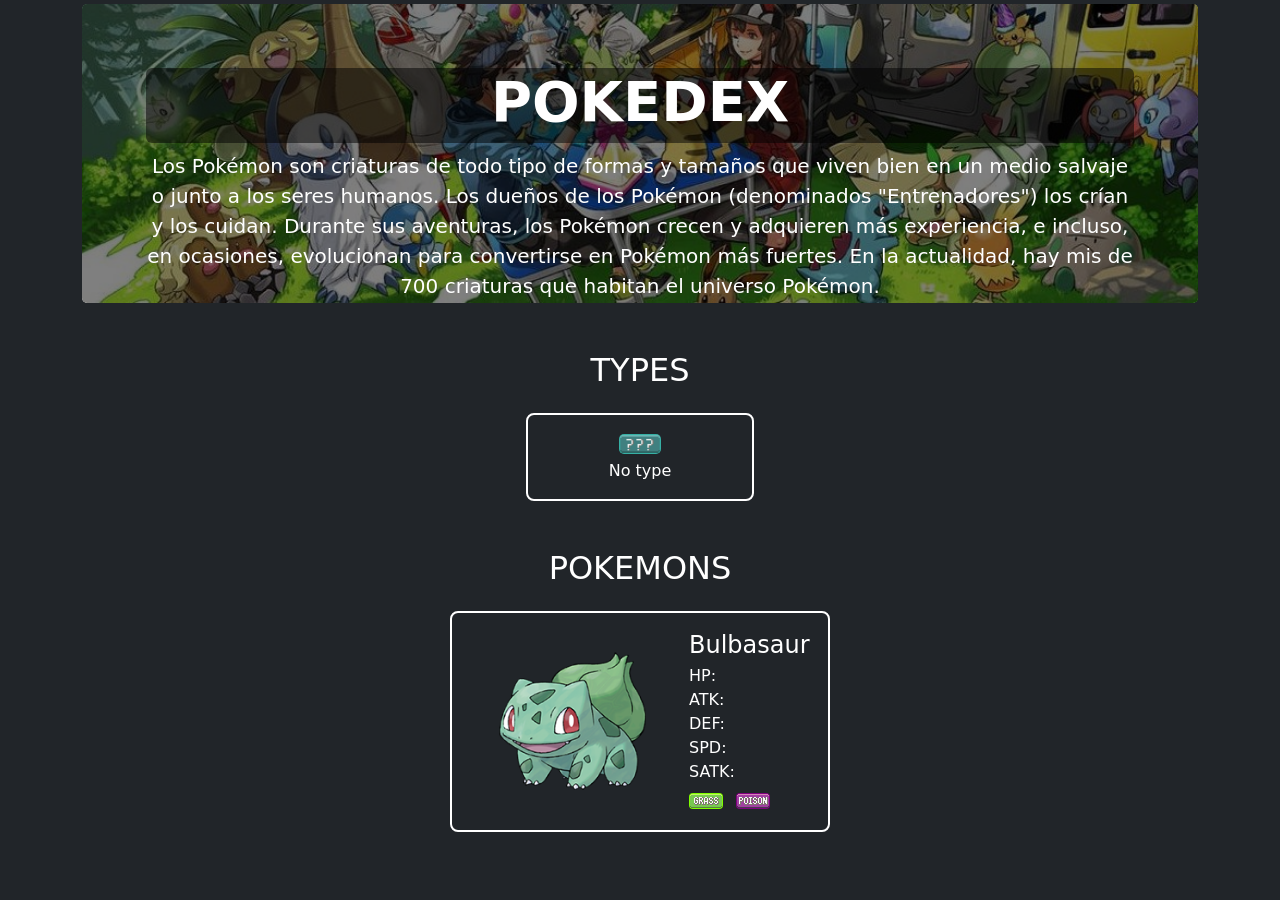
<file: Pokedex/index.html>
<!doctype html>
<html lang="en">

<head>
    <title>Pokedex</title>
    <!-- Required meta tags -->
    <meta charset="utf-8" />
    <meta name="viewport" content="width=device-width, initial-scale=1, shrink-to-fit=no" />

    <!-- Bootstrap CSS v5.2.1 -->
    <link href="https://cdn.jsdelivr.net/npm/bootstrap@5.3.2/dist/css/bootstrap.min.css" rel="stylesheet"
        integrity="sha384-T3c6CoIi6uLrA9TneNEoa7RxnatzjcDSCmG1MXxSR1GAsXEV/Dwwykc2MPK8M2HN" crossorigin="anonymous" />

    <!-- Custom CSS -->
    <link rel="stylesheet" href="css/style.css" />
</head>

<body class="bg-dark">
    <header class="container mt-1">
        <div class="card border-0">
            <img src="img/header.jpeg" class="card-img border-0" alt="Pokedex">
            <div class="card-img-overlay bg-black-50 border-0">
                <div class="m-5">
                    <div class="bg-black-50 rounded-2">
                        <h1 class="card-title display-4 fw-bold text-center pb-2 text-white">POKEDEX</h1>
                    </div>
                    <p class="text-center fs-5 text-white">
                        Los Pokémon son criaturas de todo tipo de formas y tamaños que viven bien en un medio salvaje
                        o junto a los seres humanos. Los dueños de los Pokémon (denominados "Entrenadores") los crían
                        y los cuidan. Durante sus aventuras, los Pokémon crecen y adquieren más experiencia, e incluso,
                        en ocasiones, evolucionan para convertirse en Pokémon más fuertes. En la actualidad, hay mis de
                        700 criaturas que habitan el universo Pokémon.
                    </p>
                </div>
            </div>
        </div>
    </header>
    <main class="container">
        <section>
            <div class="mt-5 justify-content-center" id="types">
                <h2 class="text-center text-white">TYPES</h2>
                <div class="mt-4 gap-3 d-flex justify-content-center row row-cols-5">
                    <div class="card col bg-dark border-white border-2 rounded-3">
                        <div class="card-body d-flex flex-column align-items-center">
                            <div>
                                <img class="card-img" src="img/no_type.png" alt="no"/>
                            </div>
                            <p class="card-text mt-1 text-white">No type</p>
                        </div>
                    </div>
                </div>
            </div>
        </section>
        <section>
            <div class="mt-5 pb-5 justify-content-center" id="pokemons">
                <h2 class="text-center text-white">POKEMONS</h2>
                <div class="mt-4 gap-3 d-flex justify-content-center row row-cols-3">
                    <div class="card col border-2 border-white bg-dark rounded-3">
                        <div class="card-body d-flex align-items-center justify-content-start gap-4">
                            <div>
                                <img class="card-img" src="img/001.png" alt="Bulabasaur"/>
                            </div>
                            <div>
                                <h4 class="card-title text-white mb-1">Bulbasaur</h4>
                                <ul class="list-unstyled text-white mb-1">
                                    <li>HP:</li>
                                    <li>ATK:</li>
                                    <li>DEF:</li>
                                    <li>SPD:</li>
                                    <li>SATK:</li>
                                </ul>
                                <ul class="list-inline m-0">
                                    <li class="list-inline-item"><img src="img/grass_type.png" alt="grass type" class="rounded-1"></li>
                                    <li class="list-inline-item"><img src="img/poison_type.png" alt="poison type" class="rounded-1"></li>
                                </ul>
                            </div>
                        </div>
                    </div>
                </div>
            </div>
        </section>
    </main>
    <footer>
        <!-- place footer here -->
    </footer>
    <!-- Bootstrap JavaScript Libraries -->
    <script src="https://cdn.jsdelivr.net/npm/@popperjs/core@2.11.8/dist/umd/popper.min.js"
        integrity="sha384-I7E8VVD/ismYTF4hNIPjVp/Zjvgyol6VFvRkX/vR+Vc4jQkC+hVqc2pM8ODewa9r"
        crossorigin="anonymous"></script>

    <script src="https://cdn.jsdelivr.net/npm/bootstrap@5.3.2/dist/js/bootstrap.min.js"
        integrity="sha384-BBtl+eGJRgqQAUMxJ7pMwbEyER4l1g+O15P+16Ep7Q9Q+zqX6gSbd85u4mG4QzX+"
        crossorigin="anonymous"></script>
</body>

</html>
</file>
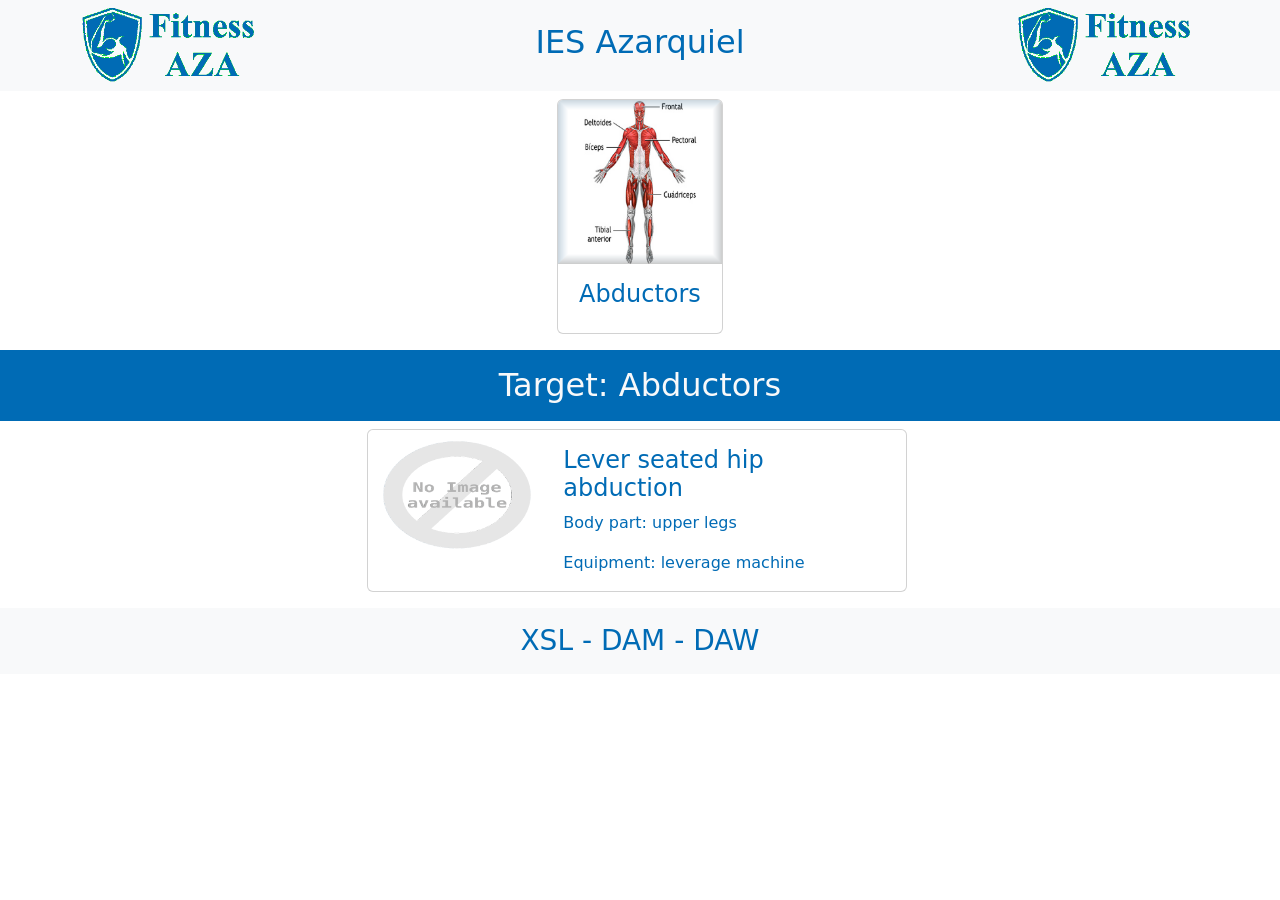
<file: Examen XSL/web.html>
<!doctype html>
<html lang="en">

<head>
    <title>Fitness</title>
    <!-- Required meta tags -->
    <meta charset="utf-8" />
    <meta name="viewport" content="width=device-width, initial-scale=1, shrink-to-fit=no" />

    <!-- Bootstrap CSS v5.2.1 -->
    <link href="https://cdn.jsdelivr.net/npm/bootstrap@5.3.2/dist/css/bootstrap.min.css" rel="stylesheet"
        integrity="sha384-T3c6CoIi6uLrA9TneNEoa7RxnatzjcDSCmG1MXxSR1GAsXEV/Dwwykc2MPK8M2HN" crossorigin="anonymous" />
    <link rel="stylesheet" href="https://maxcdn.bootstrapcdn.com/font-awesome/4.7.0/css/font-awesome.min.css" />
</head>

<body>
    <header class="bg-light py-2" style="color: #006BB5;">
        <div class="container">
            <div class="row justify-content-between align-items-center">
                <div class="col">
                    <img src="img/logo.png" alt="logo" width="180px" class="img-fluid" />
                </div>
                <div class="col text-center">
                    <h2>IES Azarquiel</h2>
                </div>
                <div class="col text-end">
                    <img src="img/logo.png" alt="logo" width="180px" class="img-fluid" />
                </div>
            </div>
        </div>
    </header>
    <section class="pt-2">
        <div class="container">
            <div class="row justify-content-center">
                <div class="col-6 col-md-4 col-lg-3 col-xl-2 mb-3 d-flex">
                    <div class="card text-center" style="color: #006BB5;">
                        <img class="card-img-top" src="img/targetmap.png" alt="Title" />
                        <div class="card-body">
                            <h4 class="card-title">Abductors</h4>
                        </div>
                    </div>
                </div>
            </div>
        </div>
    </section>
    <main>
        <div>
            <h2 class="text-center text-light py-3 m-0" style="background-color: #006BB5;">Target: Abductors</h2>
        </div>
        <section class="pt-2">
            <div class="container">
                <div class="row justify-content-center">
                    <div class="col-1 col-md-6 col-lg-6 col-xl-6">
                        <div class="card mb-3" style="max-width: 540px;">
                            <div class="row g-0">
                                <div class="col-md-4">
                                    <img src="img/noimage.png" class="img-fluid rounded-start" alt="Card title" />
                                </div>
                                <div class="col-md-8">
                                    <div class="card-body" style="color: #006BB5;">
                                        <h4 class="card-title">Lever seated hip abduction</h4>
                                        <p class="card-text">
                                            Body part: upper legs
                                        </p>
                                        <p class="card-text">
                                            Equipment: leverage machine
                                        </p>
                                    </div>
                                </div>
                            </div>
                        </div>
                    </div>
                </div>
            </div>
        </section>
    </main>
    <footer>
        <h3 class="text-center bg-light py-3 m-0" style="color: #006BB5;">XSL - DAM - DAW</h3>
    </footer>
    <!-- Bootstrap JavaScript Libraries -->
    <script src="https://cdn.jsdelivr.net/npm/@popperjs/core@2.11.8/dist/umd/popper.min.js"
        integrity="sha384-I7E8VVD/ismYTF4hNIPjVp/Zjvgyol6VFvRkX/vR+Vc4jQkC+hVqc2pM8ODewa9r"
        crossorigin="anonymous"></script>

    <script src="https://cdn.jsdelivr.net/npm/bootstrap@5.3.2/dist/js/bootstrap.min.js"
        integrity="sha384-BBtl+eGJRgqQAUMxJ7pMwbEyER4l1g+O15P+16Ep7Q9Q+zqX6gSbd85u4mG4QzX+"
        crossorigin="anonymous"></script>
</body>

</html>
</file>
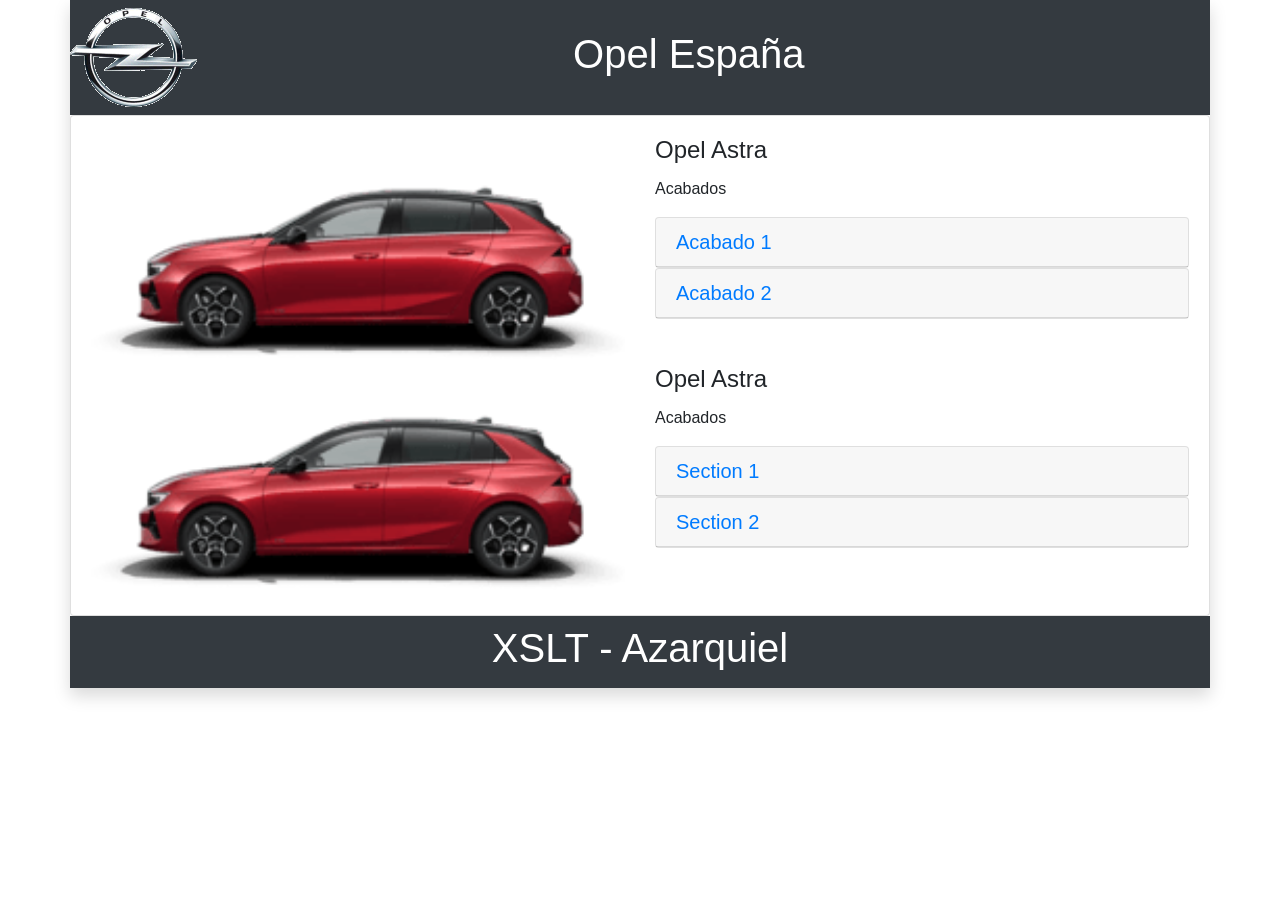
<file: opel/web.html>
<!doctype html>
<html lang="en">

<head>
    <title>Opel</title>
    <!-- Required meta tags -->
    <meta charset="utf-8">
    <meta name="viewport" content="width=device-width, initial-scale=1, shrink-to-fit=no">

    <!-- Bootstrap CSS -->
    <link rel="stylesheet" href="https://stackpath.bootstrapcdn.com/bootstrap/4.3.1/css/bootstrap.min.css"
        integrity="sha384-ggOyR0iXCbMQv3Xipma34MD+dH/1fQ784/j6cY/iJTQUOhcWr7x9JvoRxT2MZw1T" crossorigin="anonymous">
</head>

<body>
    <div class="container p-0 shadow">
        <header class="py-2 bg-dark text-white">
            <div class="row">
                <div class="col-1"><img src="img/logo.png" alt=""></div>
                <div class="col-11 justify-content-center d-flex align-items-center">
                    <h1>Opel España</h1>
                </div>
            </div>
        </header>
        <div class="row">
            <div class="col">
                <div class="card">
                    <div class="card-body">
                        <div class="row">
                            <div class="col-md-6"><img class="card-img-top" src="img/opel_astra.png" alt=""></div>
                            <div class="col-md-6">
                                <h4 class="card-title">Opel Astra</h4>
                                <p class="card-text">Acabados</p>
                                <div id="a1" role="tablist" aria-multiselectable="true">
                                    <div class="card">
                                        <div class="card-header" role="tab" id="section1HeaderId">
                                            <h5 class="mb-0">
                                                <a data-toggle="collapse" data-parent="#a1" href="#a1s1"
                                                    aria-expanded="true" aria-controls="section1ContentId">
                                                    Acabado 1
                                                </a>
                                            </h5>
                                        </div>
                                        <div id="a1s1" class="collapse in" role="tabpanel"
                                            aria-labelledby="section1HeaderId">
                                            <div class="card-body">
                                                Acabado 1 content 1
                                            </div>
                                            <div class="card-body">
                                                Acabado 1 content 2
                                            </div>
                                        </div>
                                    </div>
                                    <div class="card">
                                        <div class="card-header" role="tab" id="section2HeaderId">
                                            <h5 class="mb-0">
                                                <a data-toggle="collapse" data-parent="#a1" href="#a1s2"
                                                    aria-expanded="true" aria-controls="section2ContentId">
                                                    Acabado 2
                                                </a>
                                            </h5>
                                        </div>
                                        <div id="a1s2" class="collapse in" role="tabpanel"
                                            aria-labelledby="section2HeaderId">
                                            <div class="card-body">
                                                Acabado 2 content 1
                                            </div>
                                        </div>
                                    </div>
                                </div>
                            </div>
                        </div>
                        <div class="row">
                            <div class="col-md-6"><img class="card-img-top" src="img/opel_astra.png" alt=""></div>
                            <div class="col-md-6">
                                <h4 class="card-title">Opel Astra</h4>
                                <p class="card-text">Acabados</p>
                                <div id="a2" role="tablist" aria-multiselectable="true">
                                    <div class="card">
                                        <div class="card-header" role="tab" id="section1HeaderId">
                                            <h5 class="mb-0">
                                                <a data-toggle="collapse" data-parent="#a2" href="#a2s1"
                                                    aria-expanded="true" aria-controls="section1ContentId">
                                                    Section 1
                                                </a>
                                            </h5>
                                        </div>
                                        <div id="a2s1" class="collapse in" role="tabpanel"
                                            aria-labelledby="section1HeaderId">
                                            <div class="card-body">
                                                Section 1 content
                                            </div>
                                            <div class="card-body">
                                                Section 1 content
                                            </div>
                                        </div>
                                    </div>
                                    <div class="card">
                                        <div class="card-header" role="tab" id="section2HeaderId">
                                            <h5 class="mb-0">
                                                <a data-toggle="collapse" data-parent="#a2" href="#a2s2"
                                                    aria-expanded="true" aria-controls="section2ContentId">
                                                    Section 2
                                                </a>
                                            </h5>
                                        </div>
                                        <div id="a2s2" class="collapse in" role="tabpanel"
                                            aria-labelledby="section2HeaderId">
                                            <div class="card-body">
                                                Section 2 content
                                            </div>
                                        </div>
                                    </div>
                                </div>
                            </div>
                        </div>
                    </div>
                </div>
            </div>
        </div>
        <footer class="py-2 bg-dark text-white text-center">
            <h1 class="">XSLT - Azarquiel</h1>
        </footer>
    </div>
    <!-- Optional JavaScript -->
    <!-- jQuery first, then Popper.js, then Bootstrap JS -->
    <script src="https://code.jquery.com/jquery-3.3.1.slim.min.js"
        integrity="sha384-q8i/X+965DzO0rT7abK41JStQIAqVgRVzpbzo5smXKp4YfRvH+8abtTE1Pi6jizo"
        crossorigin="anonymous"></script>
    <script src="https://cdnjs.cloudflare.com/ajax/libs/popper.js/1.14.7/umd/popper.min.js"
        integrity="sha384-UO2eT0CpHqdSJQ6hJty5KVphtPhzWj9WO1clHTMGa3JDZwrnQq4sF86dIHNDz0W1"
        crossorigin="anonymous"></script>
    <script src="https://stackpath.bootstrapcdn.com/bootstrap/4.3.1/js/bootstrap.min.js"
        integrity="sha384-JjSmVgyd0p3pXB1rRibZUAYoIIy6OrQ6VrjIEaFf/nJGzIxFDsf4x0xIM+B07jRM"
        crossorigin="anonymous"></script>
</body>

</html>
</file>
<file: Pokedex/css/style.css>
.bg-black-50 {
  background-color: rgba(0, 0, 0, 0.5);
}

#types .card-img {
    width: auto;
    height: 20px;
}

#pokemons .card-img {
    width: auto;
    height: 185px;
}
</file>
